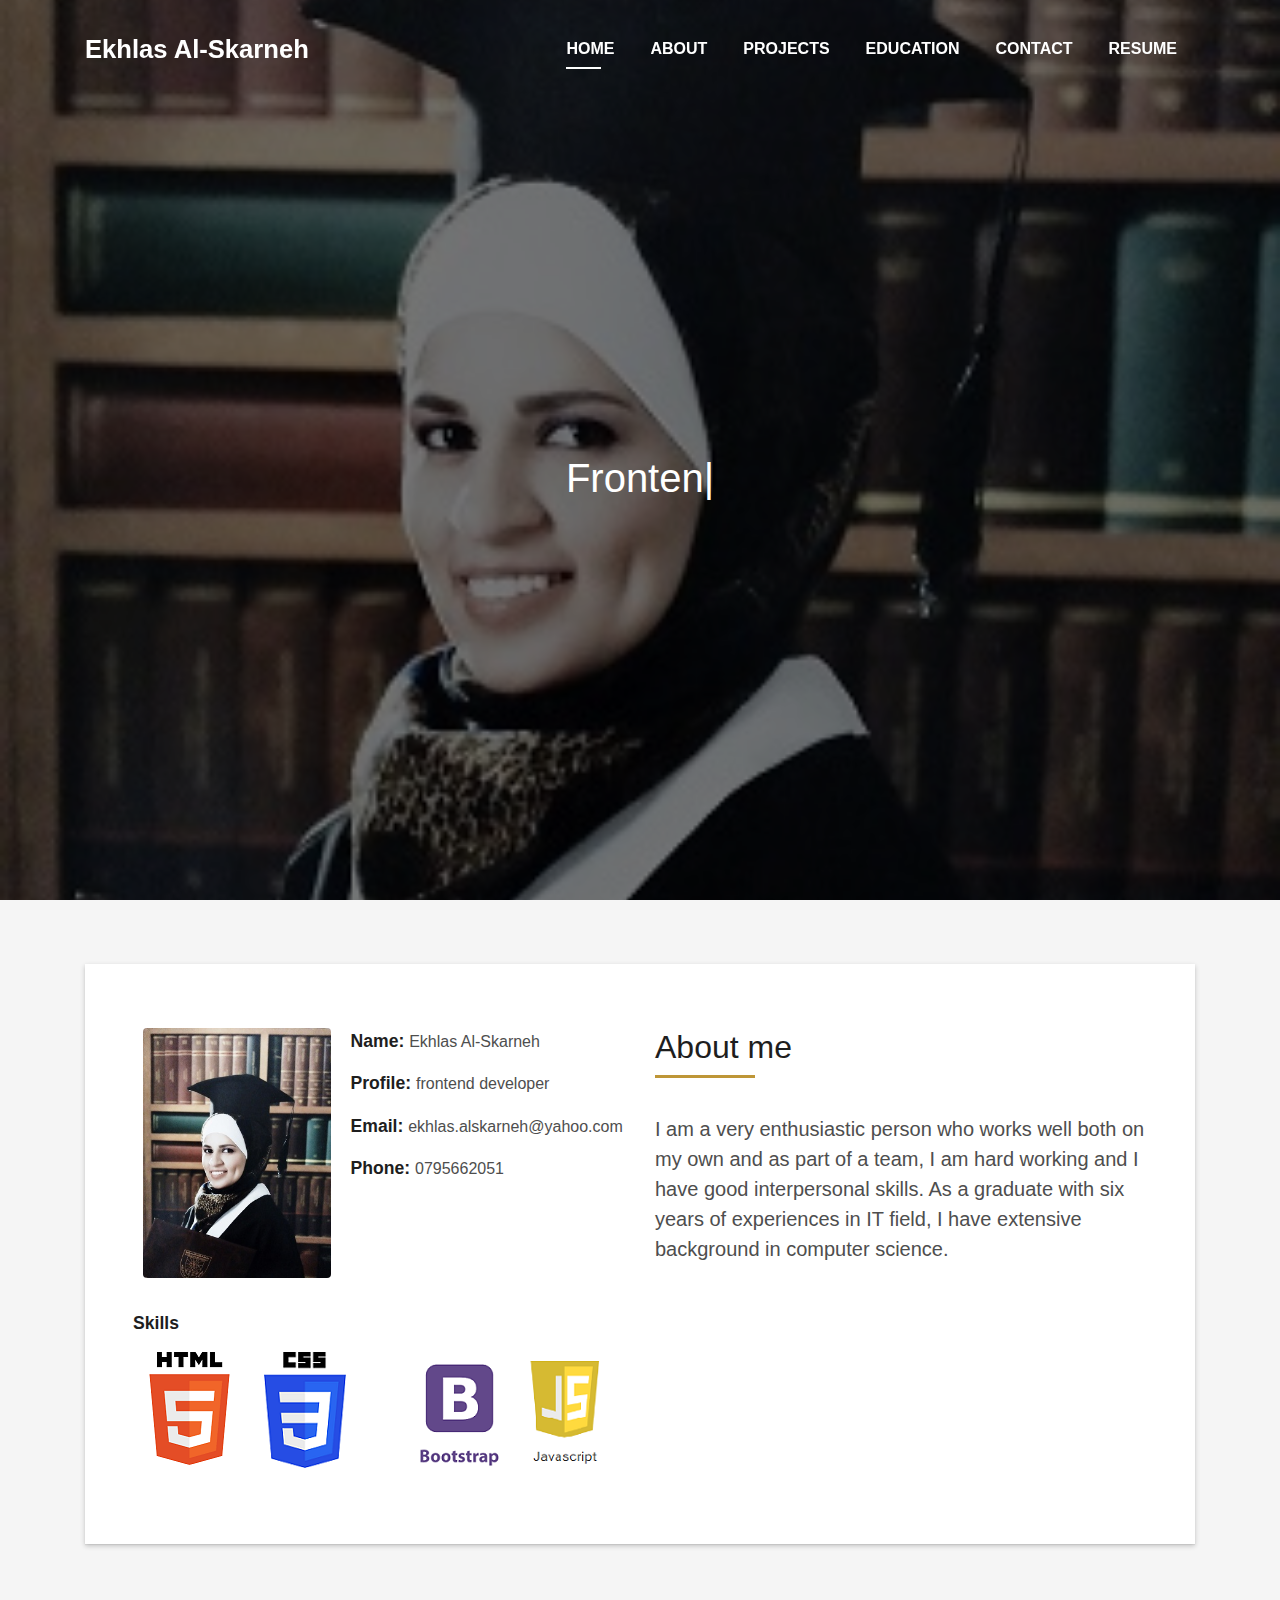
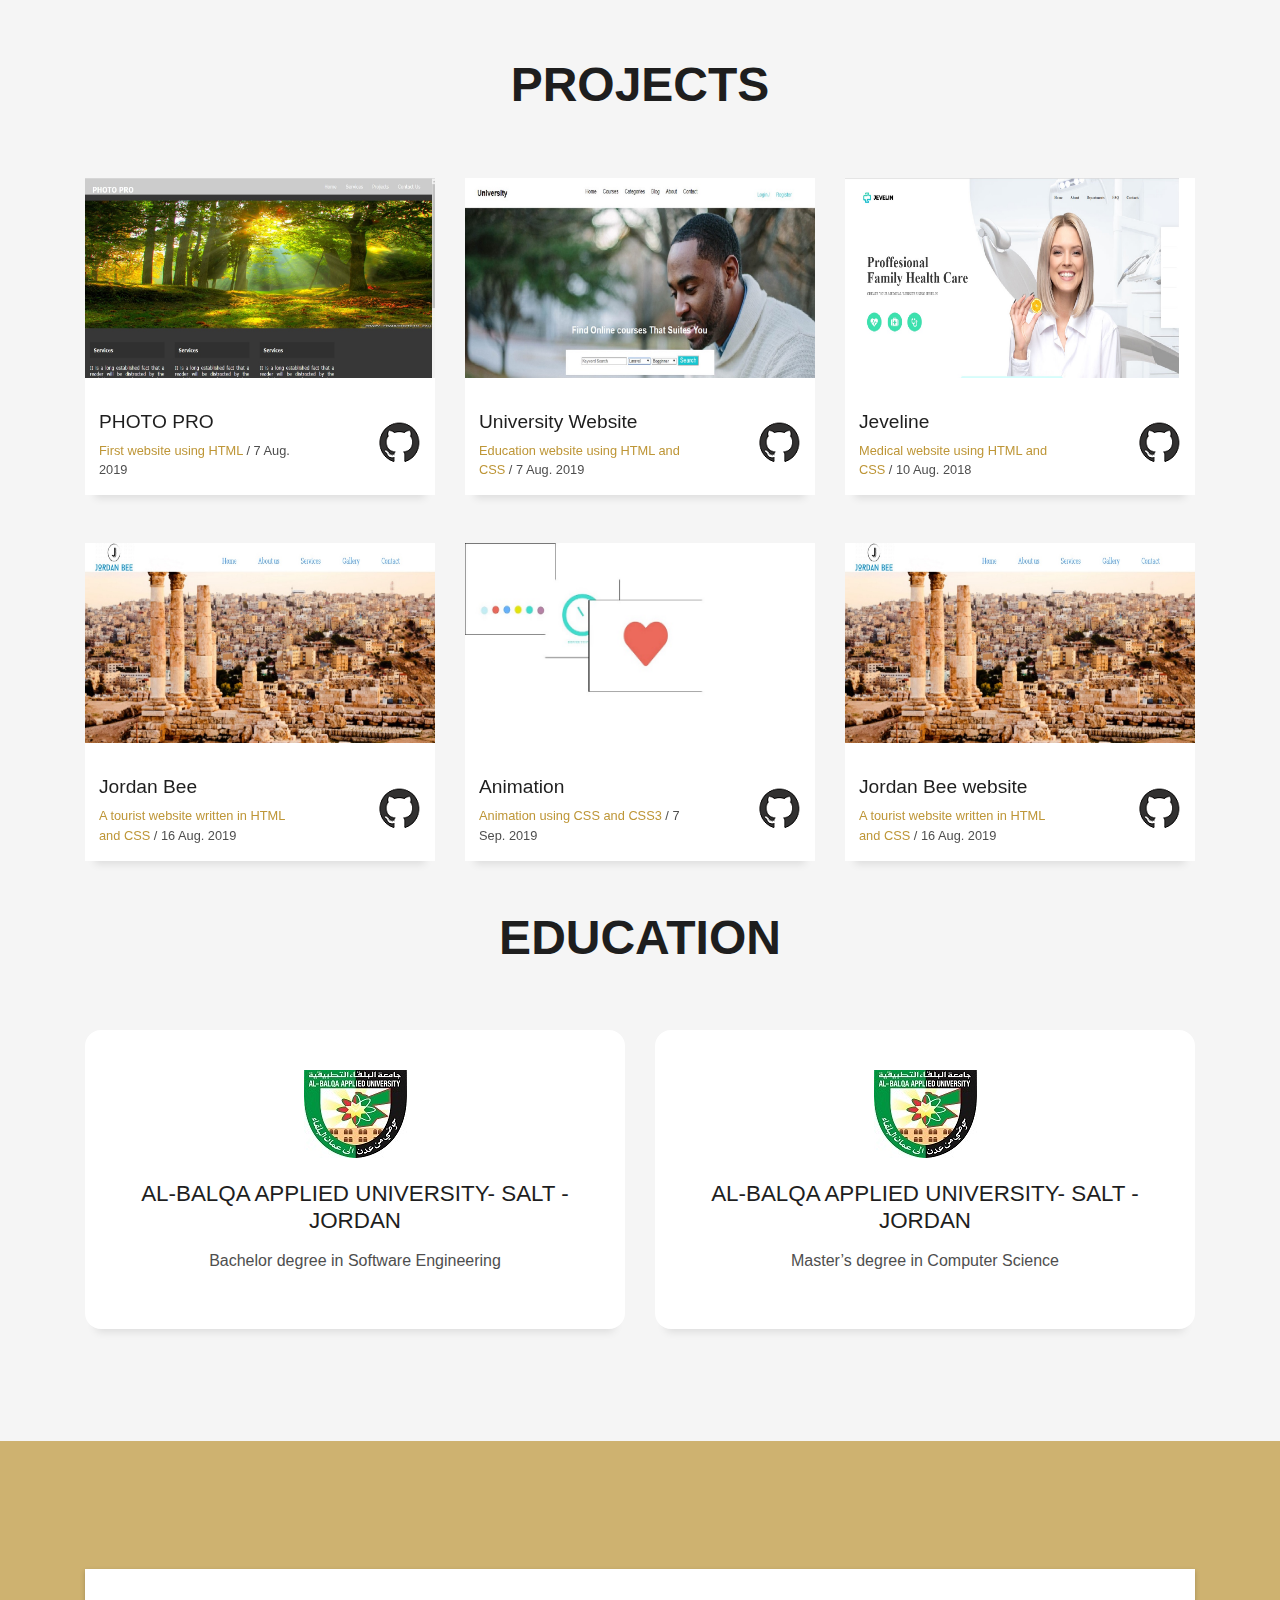
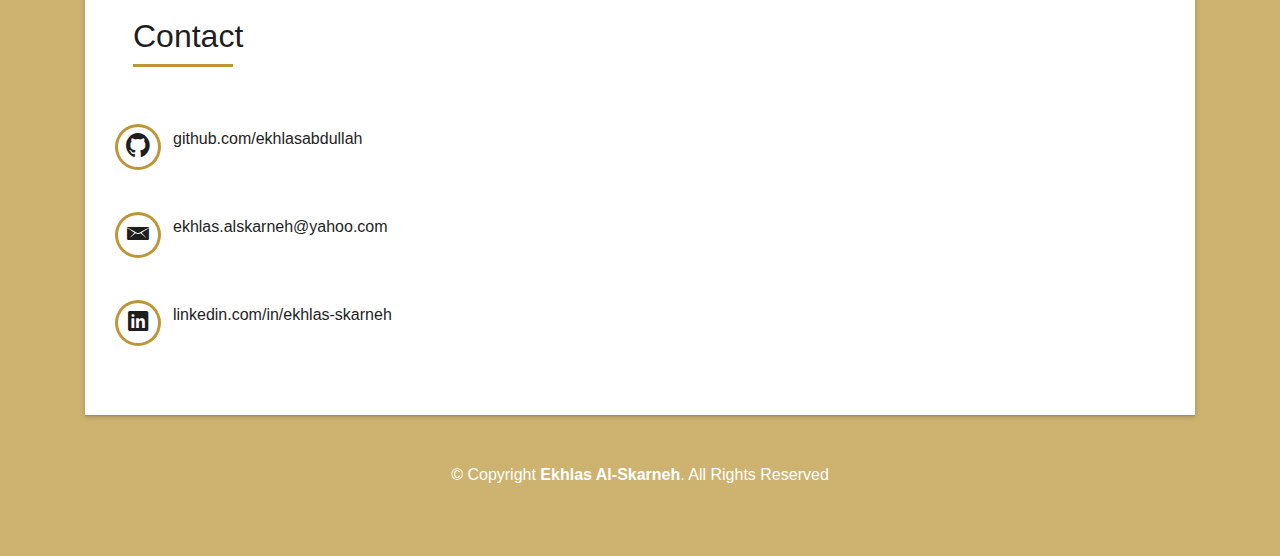
<file: index.html>
<!DOCTYPE html>
<html lang="en">
<head>
  <meta charset="utf-8">
  <title>Ekhlas Al-Skarneh</title>
  <meta content="width=device-width, initial-scale=1.0" name="viewport">
  <meta content="" name="keywords">
  <meta content="" name="description">

  <!-- Favicons -->
  <link href="img/favicon.png" rel="icon">
  <link href="img/apple-touch-icon.png" rel="apple-touch-icon">

  <!-- Bootstrap CSS File -->
  <link href="lib/bootstrap/css/bootstrap.min.css" rel="stylesheet">

  <!-- Libraries CSS Files -->
  <link href="lib/font-awesome/css/font-awesome.min.css" rel="stylesheet">
  <link href="lib/animate/animate.min.css" rel="stylesheet">
  <link href="lib/ionicons/css/ionicons.min.css" rel="stylesheet">
  <link href="lib/owlcarousel/assets/owl.carousel.min.css" rel="stylesheet">
  <link href="lib/lightbox/css/lightbox.min.css" rel="stylesheet">

  <!-- Main Stylesheet File -->
  <link href="css/style.css" rel="stylesheet">

  <!-- =======================================================
    Theme Name: DevFolio
    Theme URL: https://bootstrapmade.com/devfolio-bootstrap-portfolio-html-template/
    Author: BootstrapMade.com
    License: https://bootstrapmade.com/license/
  ======================================================= -->
</head>

<body id="page-top">

  <!--/ Nav Star /-->
  <nav class="navbar navbar-b navbar-trans navbar-expand-md fixed-top" id="mainNav">
    <div class="container">
      <a class="navbar-brand js-scroll" href="#page-top">Ekhlas Al-Skarneh</a>
      <button class="navbar-toggler collapsed" type="button" data-toggle="collapse" data-target="#navbarDefault"
        aria-controls="navbarDefault" aria-expanded="false" aria-label="Toggle navigation">
        <span></span>
        <span></span>
        <span></span>
      </button>
      <div class="navbar-collapse collapse justify-content-end" id="navbarDefault">
        <ul class="navbar-nav">
          <li class="nav-item">
            <a class="nav-link js-scroll active" href="#home">Home</a>
          </li>
          <li class="nav-item">
            <a class="nav-link js-scroll" href="#about">About</a>
          </li>
          <li class="nav-item">
            <a class="nav-link js-scroll" href="#project">Projects</a>
          </li>
          <li class="nav-item">
            <a class="nav-link js-scroll" href="#education">Education</a>
          </li>
          
          <li class="nav-item">
            <a class="nav-link js-scroll" href="#contact">Contact</a>
          </li>
          <li class="nav-item">
            <a class="nav-link js-scroll" href="#contact">Resume</a>
          </li>
        </ul>
      </div>
    </div>
  </nav>
  <!--/ Nav End /-->

  <!--/ Intro Skew Star /-->
  <div id="home" class="intro route bg-image" style="background-image: url(img/intro-bg.jpg)">
    <div class="overlay-itro"></div>
    <div class="intro-content display-table">
      <div class="table-cell">
        <div class="container">
          <!--<p class="display-6 color-d">Hello, world!</p>-->
          <br><br><br>
          <p class="intro-subtitle"><span class="text-slider-items"> Frontend Developer</span><strong class="text-slider"></strong></p>
          <!-- <p class="pt-3"><a class="btn btn-primary btn js-scroll px-4" href="#about" role="button">Learn More</a></p> -->
        </div>
      </div>
    </div>
  </div>
  <!--/ Intro Skew End /-->

  <section id="about" class="about-mf sect-pt4 route">
    <div class="container">
      <div class="row">
        <div class="col-sm-12">
          <div class="box-shadow-full">
            <div class="row">
              <div class="col-md-6">
                <div class="row">
                  <div class="col-sm-6 col-md-5">
                    <div class="about-img">
                      <img src="img/intro-bg.jpg" class="img-fluid rounded b-shadow-a" alt="">
                    </div>
                  </div>
                  <div class="col-sm-6 col-md-7">
                    <div class="about-info">
                      <p><span class="title-s">Name: </span> <span>Ekhlas Al-Skarneh</span></p>
                      <p><span class="title-s">Profile: </span> <span>frontend developer</span></p>
                      <p><span class="title-s">Email: </span> <span>ekhlas.alskarneh@yahoo.com</span></p>
                      <p><span class="title-s">Phone: </span> <span>0795662051</span></p>
                    </div>
                  </div>
                </div>
              <div class="skill-mf">
                  <p class="title-s">Skills</p>
                  <div class="row">
                  <div class="col-sm-3 col-lg-3">
                    <img src="img/HTML5.png" title="HTML5">
                  </div>
                  <div class="col-sm-3 col-lg-3">  
                    <img src="img/CSS3.png" title="CSS3">
                  </div>
                  <div class="col-sm-3 col-lg-3">
                    <img src="img/bootstrap.png" title="Bootstrap">
                  </div>
                  <div class="col-sm-3 col-lg-3">
                    <img src="img/JS.png" title="Javascript">
                  </div>
                  </div>  
                </div>
              </div>
                 
                  
              <div class="col-md-6">
                <div class="about-me pt-4 pt-md-0">
                  <div class="title-box-2">
                    <h5 class="title-left">
                      About me
                    </h5>
                  </div>
                  <p class="lead">
                   I am a very enthusiastic person who works well both on my own and as part of a team, I am hard working and I have good interpersonal skills. As a graduate with six years of experiences in IT field, I have extensive background in computer science.
                  </p>
                  
                </div>
              </div>
            </div>
          </div>
        </div>
      </div>
    </div>

  </section>

  <!--/ Section Projects Star /-->
  <section id="project" class="portfolio-mf sect-pt4 route">
    <div class="container">
      <div class="row">
        <div class="col-sm-12">
          <div class="title-box text-center">
            <h3 class="title-a">
              Projects
            </h3>
          </div>
        </div>
      </div>
      <div class="row">
        <div class="col-md-4">
          <div class="work-box">
            <a href="https://github.com/ekhlasabdullah/PHOTO-PRO" target="_blank ">
              <div class="work-img">
                <img src="img/project3.jpg" alt="" class="img-fluid">
              </div>
              <div class="work-content">
                <div class="row">
                  <div class="col-sm-8">
                    <h2 class="w-title">PHOTO PRO</h2>
                    <div class="w-more">
                      <span class="w-ctegory">First website using HTML</span> / <span class="w-date">7 Aug. 2019</span>
                    </div>
                  </div>
                  <div class="col-sm-4">
                    <div class="w-like">
                      <span><img src="img/github.png"></i></span>
                    </div>
                  </div>
                </div>
              </div>
            </a>
          </div>
        </div>
        <div class="col-md-4">
          <div class="work-box">
            <a href="https://github.com/ekhlasabdullah/University" target="_blank">
              <div class="work-img">
                <img src="img/project4.jpg" alt="" class="img-fluid">
              </div>
              <div class="work-content">
                <div class="row">
                  <div class="col-sm-8">
                    <h2 class="w-title">University Website</h2>
                    <div class="w-more">
                      <span class="w-ctegory">Education website using HTML and CSS</span> / <span class="w-date">7 Aug. 2019</span>
                    
                    </div>
                  </div>
                  <div class="col-sm-4">
                    <div class="w-like">
                      <span><img src="img/github.png"></span>
                    </div>
                  </div>
                </div>
              </div>
            </a>
          </div>
        </div>
        <div class="col-md-4">
          <div class="work-box">
            <a href="https://github.com/ekhlasabdullah/Jeveline" target="_blank">
              <div class="work-img">
                <img src="img/project2.jpg" alt="" class="img-fluid">
              </div>
              <div class="work-content">
                <div class="row">
                  <div class="col-sm-8">
                    <h2 class="w-title">Jeveline</h2>
                    <div class="w-more">
                      <span class="w-ctegory">Medical website using HTML and CSS</span> / <span class="w-date">10 Aug. 2018</span>
                    </div>
                  </div>
                  <div class="col-sm-4">
                    <div class="w-like">
                      <span><img src="img/github.png"></span>
                    </div>
                  </div>
                </div>
              </div>
            </a>
          </div>
        </div>
        <div class="col-md-4">
          <div class="work-box">
            <a href="https://github.com/ekhlasabdullah/Jordan-Bee" target="blank" >
              <div class="work-img">
                <img src="img/project1.jpg" alt="" class="img-fluid">
              </div>
              <div class="work-content">
                <div class="row">
                  <div class="col-sm-8">
                    <h2 class="w-title">Jordan Bee</h2>
                    <div class="w-more">
                      <span class="w-ctegory">A tourist website written in HTML and CSS</span> / <span class="w-date">16 Aug. 2019</span>
                    </div>
                  </div>
                  <div class="col-sm-4">
                    <div class="w-like">
                      <span><img src="img/github.png"></span>
                    </div>
                  </div>
                </div>
              </div>
            </a>
          </div>
        </div>
        <div class="col-md-4">
          <div class="work-box">
            <a href="https://github.com/ekhlasabdullah/animationtask" target="blank">
              <div class="work-img">
                <img src="img/project5.jpg" alt="" class="img-fluid">
              </div>
              <div class="work-content">
                <div class="row">
                  <div class="col-sm-8">
                    <h2 class="w-title">Animation</h2>
                    <div class="w-more">
                      <span class="w-ctegory">Animation using CSS and CSS3</span> / <span class="w-date">7 Sep. 2019</span>
                    </div>
                  </div>
                  <div class="col-sm-4">
                    <div class="w-like">
                      <span><img src="img/github.png"></span>
                    </div>
                  </div>
                </div>
              </div>
            </a>
          </div>
        </div>
        <div class="col-md-4">
          <div class="work-box">
            <a href="img/work-6.jpg" data-lightbox="gallery-mf">
              <div class="work-img">
                <img src="img/project1.jpg" alt="" class="img-fluid">
              </div>
              <div class="work-content">
                <div class="row">
                  <div class="col-sm-8">
                    <h2 class="w-title">Jordan Bee website</h2>
                    <div class="w-more">
                      <span class="w-ctegory">A tourist website written in HTML and CSS</span> / <span class="w-date">16 Aug. 2019</span>
                    </div>
                  </div>
                  <div class="col-sm-4">
                    <div class="w-like">
                      <span><img src="img/github.png"></span>
                    </div>
                  </div>
                </div>
              </div>
            </a>
          </div>
        </div>
        
      </div>
    </div>
  </section>
  <!--/ Section Project End /-->
  <!--/ section education start-->
  <section id="education" class="services-mf route">
    <div class="container">
      <div class="row">
        <div class="col-sm-12">
          <div class="title-box text-center">
            <h3 class="title-a">
              Education
            </h3>
            
          </div>
        </div>
      </div>
      <div class="row">
        <div class="col-md-6">
          <div class="service-box">
            <div class="service-ico">
              <span class="d-flex justify-content-center"><img src="img/bau.jpg"></i></span>
            </div>
            <div class="service-content">
              <h2 class="s-title">Al-Balqa Applied University- Salt - Jordan</h2>
              <p class="s-description text-center">
                Bachelor degree in Software Engineering
              </p>
            </div>
          </div>
        </div>
        <div class="col-md-6">
          <div class="service-box">
            <div class="service-ico">
              <span class="d-flex justify-content-center"><img src="img/bau.jpg"></span>
            </div>
            <div class="service-content">
              <h2 class="s-title">Al-Balqa Applied University- Salt - Jordan</h2>
              <p class="s-description text-center">
                Master’s degree in Computer Science
              </p>
            </div>
          </div>
        </div>
        
       
        
        
      </div>
    </div>
  </section>
  <!--/ Section education End /-->
  <!--/ Section Contact-Footer Star /-->
  <section class="paralax-mf footer-paralax bg-image sect-mt4 route" style="background-image: url(img/overlay-bg.jpg)" id="contact">
    <div class="overlay-mf"></div>
    <div class="container">
      <div class="row">
        <div class="col-sm-12">
          <div class="contact-mf">
            <div id="contact" class="box-shadow-full">
              <div class="row">
                <div class="col-md-6">
                  <div class="title-box-2">
                    <h5 class="title-left">
                      Contact
                    </h5>
                  </div>
                  <div class="socials">
                    <div class="row">

                      <div  style="float: left;">
                    
                      <a href="https://github.com/ekhlasabdullah" target="_blank"><span class="ico-circle"><i class="ion-social-github"></i></span></a>
                      
                      </div>
                      <div style="float: left;">
                        <a href="https://github.com/ekhlasabdullah"><span>github.com/ekhlasabdullah</span></a>
                      </div>

                    </div>
                    <br><br>
                    <div class="row">

                      <div  style="float: left;">
                    
                      <a href="ekhlas.alskarneh@yahoo.com" target="_blank"><span class="ico-circle"><i class="ion-email"></i></span></a>
                      
                      </div>
                      <div style="float: left;">
                        <a href="ekhlas.alskarneh@yahoo.com"><span>ekhlas.alskarneh@yahoo.com</span></a>
                      </div>

                    </div>
                    <br><br>
                    <div class="row">

                      <div  style="float: left;">
                    
                      <a href="https://www.linkedin.com/in/ekhlas-skarneh-38807a192/" target="_blank"><span class="ico-circle"><i class="ion-social-linkedin"></i></span></a>
                      
                      </div>
                      <div style="float: left;">
                        <a href="https://www.linkedin.com/in/ekhlas-skarneh-38807a192/"><span>linkedin.com/in/ekhlas-skarneh</span></a>
                      </div>

                    </div>

                  </div>
                  
                  </div>
                </div>
               
                  
                </div>
              </div>
            </div>
          </div>
        </div>
     
    <footer>
      <div class="container">
        <div class="row">
          <div class="col-sm-12">
            <div class="copyright-box">
              <p class="copyright">&copy; Copyright <strong>Ekhlas Al-Skarneh</strong>. All Rights Reserved</p>
              <div class="credits">
                <!--
                  All the links in the footer should remain intact.
                  You can delete the links only if you purchased the pro version.
                  Licensing information: https://bootstrapmade.com/license/
                  Purchase the pro version with working PHP/AJAX contact form: https://bootstrapmade.com/buy/?theme=DevFolio
                -->
            
              </div>
            </div>
          </div>
        </div>
      </div>
    </footer>
  </section>
  <!--/ Section Contact-footer End /-->

  <a href="#" class="back-to-top"><i class="fa fa-chevron-up"></i></a>
  <div id="preloader"></div>

  <!-- JavaScript Libraries -->
  <script src="lib/jquery/jquery.min.js"></script>
  <script src="lib/jquery/jquery-migrate.min.js"></script>
  <script src="lib/popper/popper.min.js"></script>
  <script src="lib/bootstrap/js/bootstrap.min.js"></script>
  <script src="lib/easing/easing.min.js"></script>
  <script src="lib/counterup/jquery.waypoints.min.js"></script>
  <script src="lib/counterup/jquery.counterup.js"></script>
  <script src="lib/owlcarousel/owl.carousel.min.js"></script>
  <script src="lib/lightbox/js/lightbox.min.js"></script>
  <script src="lib/typed/typed.min.js"></script>
  <!-- Contact Form JavaScript File -->
  <script src="contactform/contactform.js"></script>

  <!-- Template Main Javascript File -->
  <script src="js/main.js"></script>

</body>
</html>
</file>
<file: css/style.css>
/*
  Theme Name: DevFolio
  Theme URL: https://bootstrapmade.com/devfolio-bootstrap-portfolio-html-template/
  Author: BootstrapMade.com
  License: https://bootstrapmade.com/license/
*/

/*======================================
//--//-->   STYLES GENERALES
======================================*/

body {
  background-color: #f5f5f5;
  color: #4e4e4e;
}

h1,
h2,
h3,
h4,
h5,
h6 {
  color: #1e1e1e;
}

a {
  color: #1e1e1e;
  transition: all 0.5s ease-in-out;
}

a:hover {
  color: #BE9637;
  text-decoration: none;
  transition: all 0.5s ease-in-out;
}

.p-r {
  position: relative;
}

.color-a {
  color: #BE9637;
}

.color-d {
  color: #f5f5f5;
}

.color-text-a {
  color: #4e4e4e;
}

.box-shadow,
.paralax-mf,
.service-box,
.work-box,
.card-blog {
  box-shadow: 0 13px 8px -10px rgba(0, 0, 0, 0.1);
}

.box-shadow-a,
.button:hover {
  box-shadow: 0 0 0 4px #cde1f8;
}

.display-5 {
  font-size: 2.5rem;
  font-weight: 300;
  line-height: 1.1;
}

.display-6 {
  font-size: 2rem;
  font-weight: 300;
  line-height: 1.1;
}

.avatar {
  width: 32px;
  height: 32px;
  margin-right: 4px;
  overflow: hidden;
}

.bg-image {
  background-repeat: no-repeat;
  background-attachment: fixed;
  background-size: cover;
  background-position: center center;
}

.overlay-mf {
  background-color: #BE9637;
}

.overlay-mf {
  position: absolute;
  top: 0;
  left: 0px;
  padding: 0;
  height: 100%;
  width: 100%;
  opacity: .7;
}

.paralax-mf {
  position: relative;
  padding: 8rem 0;
}

.display-table {
  width: 100%;
  height: 100%;
  display: table;
}

.table-cell {
  display: table-cell;
  vertical-align: middle;
}

/*--/ Sections /--*/

.sect-4 {
  padding: 4rem 0;
}

.sect-pt4 {
  padding-top: 4rem;
}

.sect-mt4 {
  margin-top: 4rem;
}

/*--/ Title s /--*/

.title-s {
  font-weight: 600;
  color: #1e1e1e;
  font-size: 1.1rem;
}

/*--/ Title A /--*/

.title-box {
  margin-bottom: 4rem;
}

.title-a {
  font-size: 3rem;
  font-weight: bold;
  text-transform: uppercase;
}

.subtitle-a {
  color: #4e4e4e;
}

.line-mf {
  width: 40px;
  height: 5px;
  background-color: #BE9637;
  margin: 0 auto;
}

/*--/ Title Left /--*/

.title-box-2 {
  margin-bottom: 3rem;
}

.title-left {
  font-size: 2rem;
  position: relative;
}

.title-left:before {
  content: '';
  position: absolute;
  height: 3px;
  background-color: #BE9637;
  width: 100px;
  bottom: -12px;
}

/*------/ Box /------*/

.box-pl2 {
  padding-left: 2rem;
}

.box-shadow-full {
  padding: 3rem 1.25rem;
  position: relative;
  background-color: #fff;
  margin-bottom: 3rem;
  z-index: 2;
  box-shadow: 0 1px 1px 0 rgba(0, 0, 0, 0.06), 0 2px 5px 0 rgba(0, 0, 0, 0.2);
}

/*------/ Socials /------*/

.socials {
  padding: 1.5rem 0;
}

.socials ul li {
  display: inline-block;
}

.socials .ico-circle {
  height: 40px;
  width: 40px;
  font-size: 1.7rem;
  border-radius: 50%;
  line-height: 1.4;
  margin: 0 15px 0 0;
  box-shadow: 0 0 0 3px #BE9637;
  transition: all 500ms ease;
}

.socials .ico-circle:hover {
  background-color: #BE9637;
  color: #fff;
  box-shadow: 0 0 0 3px #cde1f8;
  transition: all 500ms ease;
}

/*------/ Ul resect /------*/

.ul-resect,
.socials ul,
.list-ico,
.blog-wrapper .post-meta ul,
.box-comments .list-comments,
.widget-sidebar .list-sidebar,
.widget-tags ul {
  list-style: none;
  padding-left: 0;
  margin-bottom: 0;
}

.list-ico {
  line-height: 2;
}

.list-ico span {
  color: #BE9637;
  margin-right: 10px;
}

/*------/ Ico Circle /------*/

.ico-circle {
  height: 100px;
  width: 100px;
  font-size: 2rem;
  border-radius: 50%;
  line-height: 1.55;
  margin: 0 auto;
  text-align: center;
  box-shadow: 0 0 0 10px #BE9637;
  display: block;
}

/*------/ Owl Carousel /------*/

.owl-theme .owl-dots {
  text-align: center;
  margin-top: 18px;
}

.owl-theme .owl-dots .owl-dot {
  display: inline-block;
}

.owl-theme .owl-dots .owl-dot span {
  width: 18px;
  height: 7px;
  margin: 5px 5px;
  background: #cde1f8;
  border: 0px solid #cde1f8;
  display: block;
  transition: all 0.6s ease-in-out;
  cursor: pointer;
}

.owl-theme .owl-dots .owl-dot:hover span {
  background-color: #cde1f8;
}

.owl-theme .owl-dots .owl-dot.active span {
  background-color: #1B1B1B;
  width: 25px;
}

/*--/ Scrolltop s /--*/

.scrolltop-mf {
  position: relative;
  display: none;
}

.scrolltop-mf span {
  z-index: 999;
  position: fixed;
  width: 42px;
  height: 42px;
  background-color: #BE9637;
  opacity: .7;
  font-size: 1.6rem;
  line-height: 1.5;
  text-align: center;
  color: #fff;
  top: auto;
  left: auto;
  right: 30px;
  bottom: 50px;
  cursor: pointer;
  border-radius: 50%;
}

/* Back to top button */

.back-to-top {
  position: fixed;
  display: none;
  background: #BE9637;
  color: #fff;
  width: 44px;
  height: 44px;
  text-align: center;
  line-height: 1;
  font-size: 16px;
  border-radius: 50%;
  right: 15px;
  bottom: 15px;
  transition: background 0.5s;
  z-index: 11;
}

.back-to-top i {
  padding-top: 12px;
  color: #fff;
}

/* Prelaoder */

#preloader {
  position: fixed;
  top: 0;
  left: 0;
  right: 0;
  bottom: 0;
  z-index: 9999;
  overflow: hidden;
  background: #fff;
}

#preloader:before {
  content: "";
  position: fixed;
  top: calc(50% - 30px);
  left: calc(50% - 30px);
  border: 6px solid #f2f2f2;
  border-top: 6px solid #BE9637;
  border-radius: 50%;
  width: 60px;
  height: 60px;
  -webkit-animation: animate-preloader 1s linear infinite;
  animation: animate-preloader 1s linear infinite;
}

@-webkit-keyframes animate-preloader {
  0% {
    -webkit-transform: rotate(0deg);
    transform: rotate(0deg);
  }

  100% {
    -webkit-transform: rotate(360deg);
    transform: rotate(360deg);
  }
}

@keyframes animate-preloader {
  0% {
    -webkit-transform: rotate(0deg);
    transform: rotate(0deg);
  }

  100% {
    -webkit-transform: rotate(360deg);
    transform: rotate(360deg);
  }
}

/*======================================
//--//-->   NAVBAR
======================================*/

.navbar-b {
  transition: all .5s ease-in-out;
  background-color: transparent;
  padding-top: 1.563rem;
  padding-bottom: 1.563rem;
}

.navbar-b.navbar-reduce {
  box-shadow: 0px 6px 9px 0px rgba(0, 0, 0, 0.06);
}

.navbar-b.navbar-trans .nav-item,
.navbar-b.navbar-reduce .nav-item {
  position: relative;
  padding-right: 10px;
  padding-left: 0;
}

.navbar-b.navbar-trans .nav-link,
.navbar-b.navbar-reduce .nav-link {
  color: #fff;
  text-transform: uppercase;
  font-weight: 600;
}

.navbar-b.navbar-trans .nav-link:before,
.navbar-b.navbar-reduce .nav-link:before {
  content: '';
  position: absolute;
  margin-left: 0px;
  width: 0%;
  bottom: 0;
  left: 0;
  height: 2px;
  transition: all 500ms ease;
}

.navbar-b.navbar-trans .nav-link:hover,
.navbar-b.navbar-reduce .nav-link:hover {
  color: #1B1B1B;
}

.navbar-b.navbar-trans .nav-link:hover:before,
.navbar-b.navbar-reduce .nav-link:hover:before {
  width: 35px;
}

.navbar-b.navbar-trans .show > .nav-link:before,
.navbar-b.navbar-trans .active > .nav-link:before,
.navbar-b.navbar-trans .nav-link.show:before,
.navbar-b.navbar-trans .nav-link.active:before,
.navbar-b.navbar-reduce .show > .nav-link:before,
.navbar-b.navbar-reduce .active > .nav-link:before,
.navbar-b.navbar-reduce .nav-link.show:before,
.navbar-b.navbar-reduce .nav-link.active:before {
  width: 35px;
}

.navbar-b.navbar-trans .nav-link:before {
  background-color: #fff;
}

.navbar-b.navbar-trans .nav-link:hover {
  color: #fff;
}

.navbar-b.navbar-trans .show > .nav-link,
.navbar-b.navbar-trans .active > .nav-link,
.navbar-b.navbar-trans .nav-link.show,
.navbar-b.navbar-trans .nav-link.active {
  color: #fff;
}

.navbar-b.navbar-reduce {
  transition: all .5s ease-in-out;
  background-color: #fff;
  padding-top: 15px;
  padding-bottom: 15px;
}

.navbar-b.navbar-reduce .nav-link {
  color: #BE9637;
}

.navbar-b.navbar-reduce .nav-link:before {
  background-color: #BE9637;
}

.navbar-b.navbar-reduce .nav-link:hover {
  color: #BE9637;
}

.navbar-b.navbar-reduce .show > .nav-link,
.navbar-b.navbar-reduce .active > .nav-link,
.navbar-b.navbar-reduce .nav-link.show,
.navbar-b.navbar-reduce .nav-link.active {
  color: #BE9637;
}

.navbar-b.navbar-reduce .navbar-brand {
  color: #BE9637;
}

.navbar-b.navbar-reduce .navbar-toggler span {
  background-color: #BE9637;
}

.navbar-b .navbar-brand {
  color: #fff;
  font-size: 1.6rem;
  font-weight: 600;
}

.navbar-b .navbar-nav .dropdown-item.show .dropdown-menu,
.navbar-b .dropdown.show .dropdown-menu,
.navbar-b .dropdown-btn.show .dropdown-menu {
  -webkit-transform: translate3d(0px, 0px, 0px);
  transform: translate3d(0px, 0px, 0px);
  visibility: visible !important;
}

.navbar-b .dropdown-menu {
  margin: 1.12rem 0 0;
  border-radius: 0;
}

.navbar-b .dropdown-menu .dropdown-item {
  padding: .7rem 1.7rem;
  transition: all 500ms ease;
}

.navbar-b .dropdown-menu .dropdown-item:hover {
  background-color: #BE9637;
  color: #fff;
  transition: all 500ms ease;
}

.navbar-b .dropdown-menu .dropdown-item.active {
  background-color: #BE9637;
}

/*--/ Hamburger Navbar /--*/

.navbar-toggler {
  position: relative;
}

.navbar-toggler:focus,
.navbar-toggler:active {
  outline: 0;
}

.navbar-toggler span {
  display: block;
  background-color: #fff;
  height: 3px;
  width: 25px;
  margin-top: 4px;
  margin-bottom: 4px;
  -webkit-transform: rotate(0deg);
  transform: rotate(0deg);
  left: 0;
  opacity: 1;
}

.navbar-toggler span:nth-child(1),
.navbar-toggler span:nth-child(3) {
  transition: -webkit-transform .35s ease-in-out;
  transition: transform .35s ease-in-out;
  transition: transform .35s ease-in-out, -webkit-transform .35s ease-in-out;
}

.navbar-toggler:not(.collapsed) span:nth-child(1) {
  position: absolute;
  left: 12px;
  top: 10px;
  -webkit-transform: rotate(135deg);
  transform: rotate(135deg);
  opacity: 0.9;
}

.navbar-toggler:not(.collapsed) span:nth-child(2) {
  height: 12px;
  visibility: hidden;
  background-color: transparent;
}

.navbar-toggler:not(.collapsed) span:nth-child(3) {
  position: absolute;
  left: 12px;
  top: 10px;
  -webkit-transform: rotate(-135deg);
  transform: rotate(-135deg);
  opacity: 0.9;
}

/*======================================
//--//-->   INTRO
======================================*/

.intro {
  height: 100vh;
  position: relative;
  color: #fff;
}

.intro .intro-content {
  text-align: center;
  position: absolute;
}

.intro .overlay-itro {
  background-color: rgba(0, 0, 0, 0.6);
  position: absolute;
  top: 0;
  left: 0px;
  padding: 0;
  height: 100%;
  width: 100%;
  opacity: .9;
}

.intro .intro-title {
  color: #fff;
  font-weight: 600;
  font-size: 3rem;
}

.intro .intro-subtitle {
  font-size: 1.5rem;
  font-weight: 300;
}

.intro .text-slider-items {
  display: none;
}

.intro-single {
  height: 350px;
}

.intro-single .intro-content {
  margin-top: 30px;
}

.intro-single .intro-title {
  text-transform: uppercase;
  font-size: 3rem;
}

.intro-single .breadcrumb {
  background-color: transparent;
  color: #BE9637;
}

.intro-single .breadcrumb .breadcrumb-item:before {
  color: #cde1f8;
}

.intro-single .breadcrumb .breadcrumb-item.active {
  color: #cde1f8;
}

.intro-single .breadcrumb a {
  color: #fff;
}

/*======================================
//--//-->   ABOUT
======================================*/

.about-mf .box-shadow-full {
  padding-top: 4rem;
  padding-bottom: 4rem;
}

.about-mf .about-img {
  margin-bottom: 2rem;
}

.about-mf .about-img img {
  margin-left: 10px;
}

.skill-mf span {
  color: #4e4e4e;
}

.skill-mf .progress {
  background-color: #cde1f8;
  margin: .5rem 0 1.2rem 0;
  border-radius: 0;
  height: .7rem;
}

.skill-mf .progress .progress-bar {
  height: .7rem;
  background-color: #BE9637;
}

/*======================================
//--//-->   SERVICES
======================================*/

.service-box {
  background-color: #fff;
  padding: 2.5rem 1.3rem;
  border-radius: 1rem;
  margin-bottom: 3rem;
}

.service-box:hover .ico-circle {
  transition: all 500ms ease;
  color: #fff;
  background-color: #BE9637;
  box-shadow: 0 0 0 10px #cde1f8;
}

.service-box .service-ico {
  margin-bottom: 1rem;
  color: #1e1e1e;
}

.service-box .ico-circle {
  transition: all 500ms ease;
  font-size: 4rem;
}

.service-box .s-title {
  font-size: 1.4rem;
  text-transform: uppercase;
  text-align: center;
  padding: .4rem 0;
}

.service-box .s-description {
  color: #4e4e4e;
}

/*======================================
//--//-->   COUNTER
======================================*/

.counter-box {
  color: #fff;
  text-align: center;
}

.counter-ico {
  margin-bottom: 1rem;
}

.counter-ico .ico-circle {
  height: 60px;
  width: 60px;
  line-height: 1.8;
  box-shadow: 0 0 0 10px #cde1f8;
}

.counter-num .counter {
  font-size: 2rem;
  margin-bottom: 0;
}

/*======================================
//--//-->   PORTFOLIO
======================================*/

.work-box {
  margin-bottom: 3rem;
  -webkit-backface-visibility: hidden;
  backface-visibility: hidden;
  background-color: #fff;
}

.work-box:hover img {
  -webkit-transform: scale(1.3);
  transform: scale(1.3);
}

.work-img {
  display: block;
  overflow: hidden;

}

.work-img img {
  transition: all 1s;
  width: 500px;
  height: 200px;
}

.work-content {
  padding: 2rem 3% 1rem 4%;
}

.work-content .w-more {
  color: #4e4e4e;
  font-size: .8rem;
}

.work-content .w-more .w-ctegory {
  color: #BE9637;
}

.work-content .w-like {
  font-size: 2.5rem;
  color: #BE9637;
  float: right;
}

.work-content .w-like a {
  color: #BE9637;
}

.work-content .w-like .num-like {
  font-size: .7rem;
}

.w-title {
  font-size: 1.2rem;
}

/*======================================
//--//-->   TESTIMONIALS
======================================*/

.testimonials .owl-carousel .owl-item img {
  width: auto;
}

.testimonial-box {
  color: #fff;
  text-align: center;
}

.testimonial-box .author-test {
  margin-top: 1rem;
}

.testimonial-box .author-test img {
  margin: 0 auto;
}

.testimonial-box .author {
  color: #fff;
  text-transform: uppercase;
  font-weight: 600;
  margin: 1rem 0;
  display: block;
  font-size: 1.4rem;
}

.testimonial-box .comit {
  font-size: 2rem;
  color: #BE9637;
  background-color: #fff;
  width: 52px;
  height: 52px;
  display: block;
  margin: 0 auto;
  border-radius: 50%;
  line-height: 1.6;
}

/*======================================
//--//-->   BLOG
======================================*/

.card-blog .card-body {
  position: relative;
}

.card-blog .card-category-box {
  position: absolute;
  text-align: center;
  top: -16px;
  left: 15px;
  right: 15px;
  line-height: 25px;
  overflow: hidden;
}

.card-blog .card-category {
  display: inline-block;
  color: #fff;
  padding: 0 15px 5px;
  overflow: hidden;
  background-color: #BE9637;
  border-radius: 4px;
}

.card-blog .card-category .category {
  color: #fff;
  display: inline-block;
  text-transform: uppercase;
  font-size: .7rem;
  letter-spacing: .1px;
  margin-bottom: 0;
}

.card-blog .card-title {
  font-size: 1.3rem;
  margin-top: .6rem;
}

.card-blog .card-description {
  color: #4e4e4e;
}

.card-blog .post-author {
  display: inline-block;
}

.card-blog .post-date {
  color: #4e4e4e;
  display: inline-block;
  float: right;
}

/*======================================
//--//-->   BLOG-SINGLE
======================================*/

.post-box,
.form-comments,
.box-comments,
.widget-sidebar {
  padding: 2rem;
  background-color: #fff;
  margin-bottom: 3rem;
}

.blog-wrapper .article-title {
  font-size: 1.5rem;
}

.blog-wrapper .post-meta {
  margin: 1rem 0;
}

.blog-wrapper .post-meta ul {
  border-left: 4px solid #BE9637;
  margin-top: 1rem;
}

.blog-wrapper .post-meta ul li {
  display: inline-block;
  margin-left: 15px;
}

.blog-wrapper .post-meta ul a {
  color: #BE9637;
}

.blog-wrapper .post-meta ul span {
  color: #1e1e1e;
}

.blog-wrapper .blockquote {
  border-left: 4px solid #BE9637;
  padding: 18px;
  font-style: italic;
}

/*------/ Comments /------*/

.box-comments .list-comments li {
  padding-bottom: 40px;
}

.box-comments .list-comments .comment-avatar {
  display: table-cell;
  vertical-align: top;
}

.box-comments .list-comments .comment-avatar img {
  width: 80px;
  height: 80px;
}

.box-comments .list-comments .comment-author {
  font-size: 1.3rem;
}

.box-comments .list-comments .comment-details {
  display: table-cell;
  vertical-align: top;
  padding-left: 25px;
}

.box-comments .list-comments a {
  color: #BE9637;
}

.box-comments .list-comments span {
  color: #1e1e1e;
  font-style: italic;
}

.box-comments .comment-children {
  margin-left: 40px;
}

/*------/ Sidebar /------*/

.widget-sidebar .sidebar-title {
  font-size: 1.6rem;
  font-weight: 600;
  border-left: 5px solid #BE9637;
  padding-left: 15px;
  text-transform: uppercase;
  margin-bottom: 1.5rem;
}

.widget-sidebar .list-sidebar li {
  position: relative;
  padding: 6px 0 6px 24px;
}

.widget-sidebar .list-sidebar li:before {
  position: absolute;
  content: "";
  width: 10px;
  height: 1px;
  left: 0;
  background-color: #BE9637;
  top: 20px;
}

.sidebar-search input {
  background-color: #fff;
  border-radius: 0;
  transition: all 0.5s ease-in-out;
}

.sidebar-search .btn-search {
  background-color: #BE9637;
  border-color: #BE9637;
  border-radius: 0;
  padding-left: 20px;
  padding-right: 20px;
}

.widget-tags ul li {
  display: inline-block;
  background-color: #BE9637;
  padding: .2rem .6rem;
  margin-bottom: .5rem;
  border-radius: 15px;
}

.widget-tags ul li a {
  color: #fff;
}

/*======================================
//--//-->   CONTACT
======================================*/

.footer-paralax {
  padding: 4rem 0 0 0;
}

.contact-mf {
  margin-top: 4rem;
}

/*======================================
//--//-->   FOOTER
======================================*/

footer {
  text-align: center;
  color: #fff;
  padding-bottom: 4rem;
}

footer .copyright {
  margin-bottom: .3rem;
}

footer .credits {
  margin-bottom: 0;
}

footer .credits a {
  color: #fff;
}

/*======================================
//--//-->   CONtaCT FORM
======================================*/

#sendmessage {
  color: #BE9637;
  border: 1px solid #BE9637;
  display: none;
  text-align: center;
  padding: 15px;
  font-weight: 600;
  margin-bottom: 15px;
}

#errormessage {
  color: red;
  display: none;
  border: 1px solid red;
  text-align: center;
  padding: 15px;
  font-weight: 600;
  margin-bottom: 15px;
}

#sendmessage.show,
#errormessage.show,
.show {
  display: block;
}

.validation {
  color: red;
  display: none;
  margin: 0 0 20px;
  font-weight: 400;
  font-size: 13px;
}

/*======================================
//--//-->   BUTTON
======================================*/

.button {
  display: inline-block;
  padding: .3rem .6rem;
  text-align: center;
  vertical-align: middle;
  -webkit-user-select: none;
  -moz-user-select: none;
  -ms-user-select: none;
  user-select: none;
  font-size: 1rem;
  border-radius: .3rem;
  border: 1px solid transparent;
  transition: all 500ms ease;
  cursor: pointer;
}

.button:focus {
  outline: 0;
}

.button:hover {
  background-color: #0062d3;
  color: #fff;
  transition: all 500ms ease;
}

.button-a {
  background-color: #BE9637;
  color: #fff;
  border-color: #cde1f8;
}

.button-big {
  padding: .9rem 2.3rem;
  font-size: 1.2rem;
}

.button-rouded {
  border-radius: 5rem;
}

.btn-lg {
  padding: .5rem 1rem;
  font-size: 1.25rem;
  line-height: 1.5;
  border-radius: .3rem;
}

@media (min-width: 577px) {
  .counter-box {
    margin-bottom: 1.8rem;
  }
}

@media (min-width: 767px) {
  .about-mf .box-pl2 {
    margin-top: 3rem;
    padding-left: 0rem;
  }

  .card-blog {
    margin-bottom: 3rem;
  }

  .contact-mf .box-pl2 {
    margin-top: 3rem;
    padding-left: 0rem;
  }
}

@media (min-width: 768px) {
  .box-shadow-full {
    padding: 3rem;
  }

  .navbar-b.navbar-trans .nav-item,
  .navbar-b.navbar-reduce .nav-item {
    padding-left: 10px;
  }

  .navbar-b.navbar-trans .nav-link:before,
  .navbar-b.navbar-reduce .nav-link:before {
    margin-left: 18px;
  }

  .intro .intro-title {
    font-size: 4.5rem;
  }

  .intro .intro-subtitle {
    font-size: 2.5rem;
  }

  .intro-single .intro-title {
    font-size: 3.5rem;
  }

  .testimonial-box .description {
    padding: 0 5rem;
  }

  .post-box,
  .form-comments,
  .box-comments,
  .widget-sidebar {
    padding: 3rem;
  }

  .blog-wrapper .article-title {
    font-size: 1.9rem;
  }

  .box-comments .list-comments .comment-author {
    font-size: 1.5rem;
  }
}

@media (min-width: 992px) {
  .testimonial-box .description {
    padding: 0 8rem;
  }
}

@media (min-width: 1200px) {
  .testimonial-box .description {
    padding: 0 13rem;
  }
}

@media (max-width: 1024px) {
  .bg-image {
    background-attachment: scroll;
  }
}

@media (max-width: 768px) {
  .back-to-top {
    bottom: 15px;
  }
}
</file>
